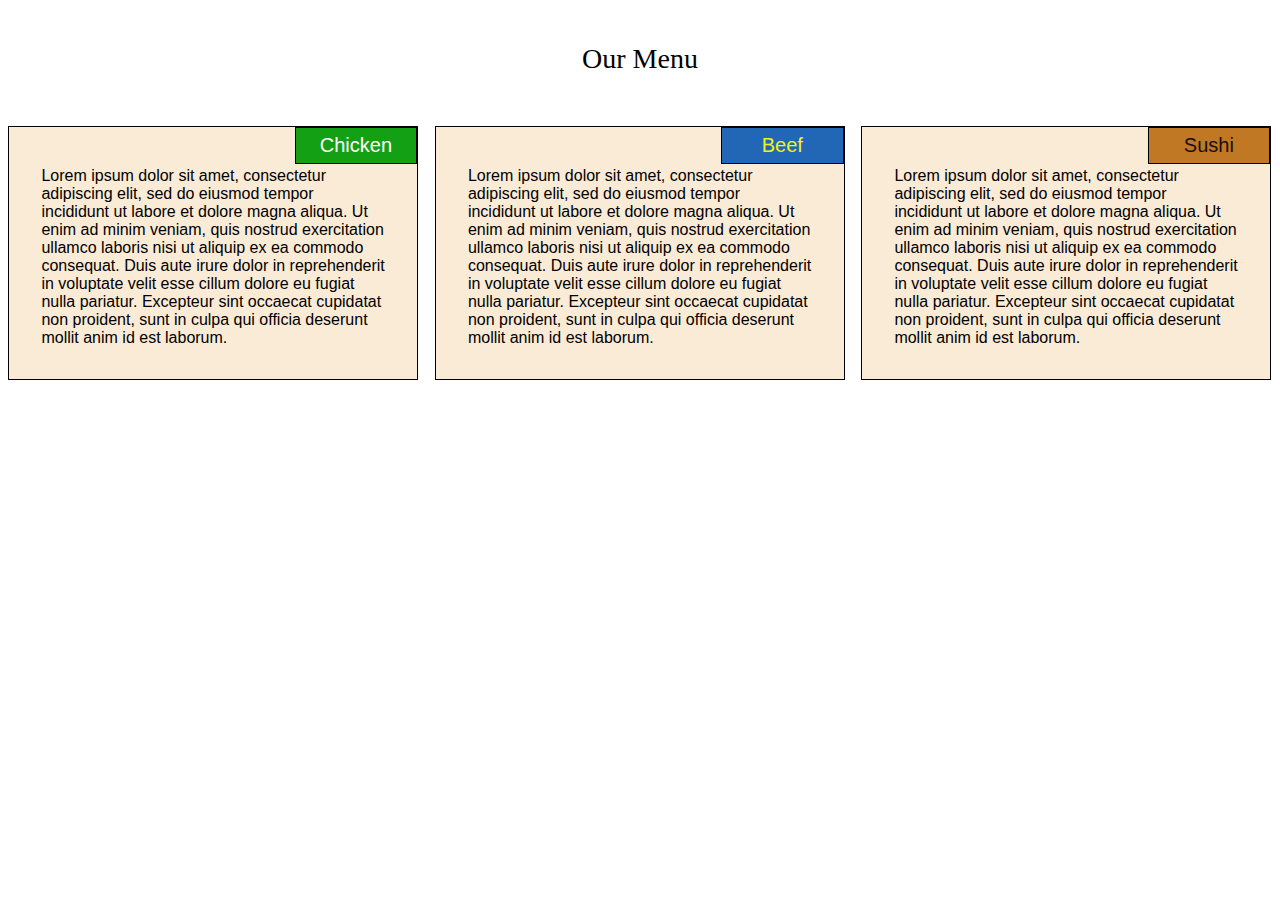
<file: mod2-solution/index.html>
<!DOCTYPE html>
<html lang="en">
  <head>
    <meta charset="UTF-8">
    <meta http-equiv="X-UA-Compatible" content="IE=edge">
    <meta name="viewport" content="width=device-width, initial-scale=1.0">
    <link rel="stylesheet" href="mod2.css">
  </head>
  <body>
    <header>Our Menu</header>
    <div class="row">
        <div class="col4 col6">
            <div class="name name1">Chicken</div>
            <div class="ex">
                Lorem ipsum dolor sit amet, consectetur adipiscing elit, sed do eiusmod tempor incididunt ut labore et dolore magna aliqua. Ut enim ad minim veniam, quis nostrud exercitation ullamco laboris nisi ut aliquip ex ea commodo consequat. Duis aute irure dolor in reprehenderit in voluptate velit esse cillum dolore eu fugiat nulla pariatur. Excepteur sint occaecat cupidatat non proident, sunt in culpa qui officia deserunt mollit anim id est laborum.
            </div>
        </div>
        <div class="col4 col6">
            <div class="name name2">Beef</div>
            <div class="ex">
                Lorem ipsum dolor sit amet, consectetur adipiscing elit, sed do eiusmod tempor incididunt ut labore et dolore magna aliqua. Ut enim ad minim veniam, quis nostrud exercitation ullamco laboris nisi ut aliquip ex ea commodo consequat. Duis aute irure dolor in reprehenderit in voluptate velit esse cillum dolore eu fugiat nulla pariatur. Excepteur sint occaecat cupidatat non proident, sunt in culpa qui officia deserunt mollit anim id est laborum.
            </div>
        </div>
        <div class="col4 col12">
            <div class="name name3">Sushi</div>
            <div class="ex">
                Lorem ipsum dolor sit amet, consectetur adipiscing elit, sed do eiusmod tempor incididunt ut labore et dolore magna aliqua. Ut enim ad minim veniam, quis nostrud exercitation ullamco laboris nisi ut aliquip ex ea commodo consequat. Duis aute irure dolor in reprehenderit in voluptate velit esse cillum dolore eu fugiat nulla pariatur. Excepteur sint occaecat cupidatat non proident, sunt in culpa qui officia deserunt mollit anim id est laborum.
            </div>
        </div>
    </div>
  </body>
</html>
</file>
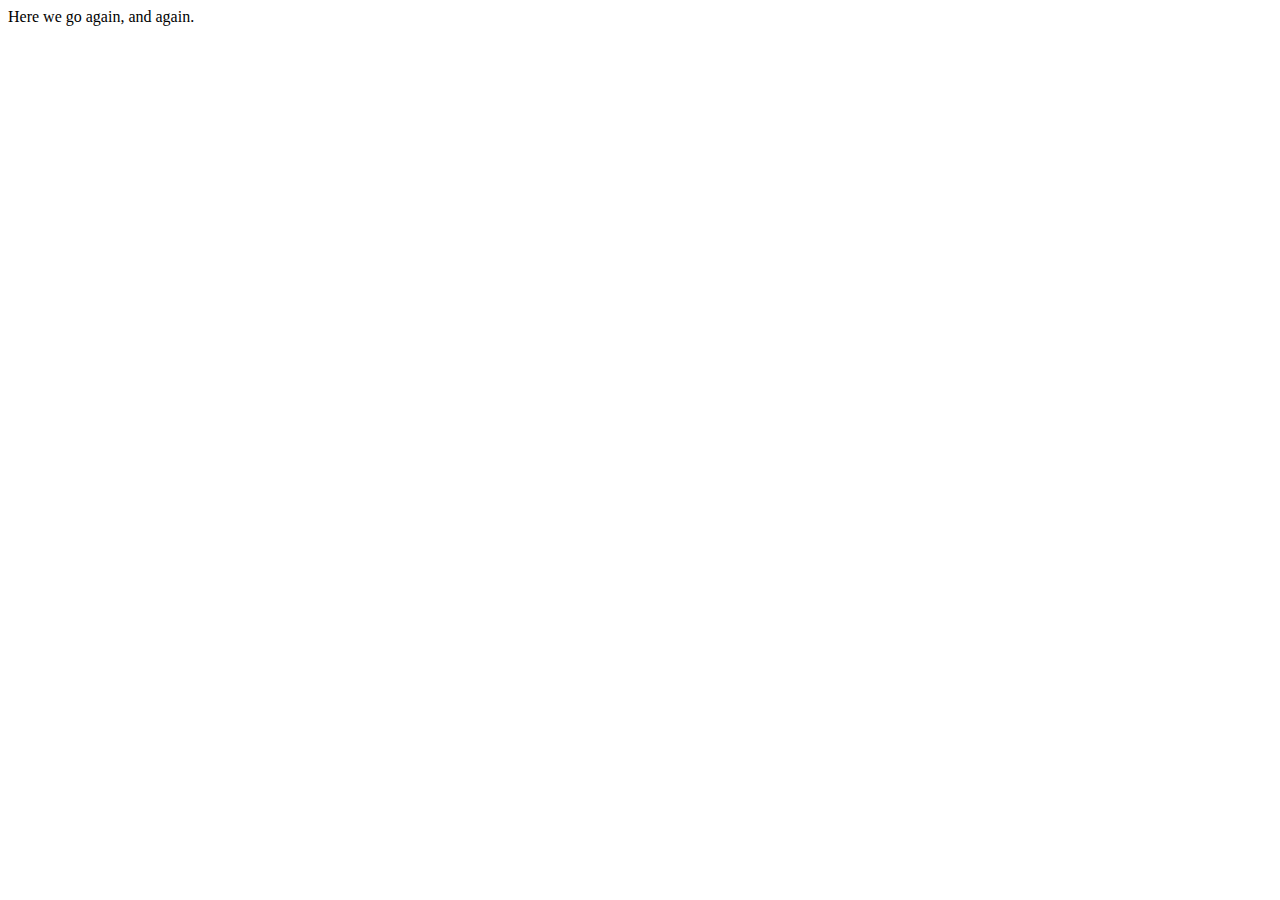
<file: site/index.html>
<!DOCTYPE html>
<html lang="en">
<head>
    <meta charset="UTF-8">
    <meta http-equiv="X-UA-Compatible" content="IE=edge">
    <meta name="viewport" content="width=device-width, initial-scale=1.0">
    <title>Document</title>
</head>
<body>
    Here we go again, and again.
</body>
</html>
</file>
<file: mod2-solution/mod2.css>
* {
    box-sizing: border-box;
    margin: 0;
    padding: 0;
    font-family: Verdana, Geneva, Tahoma, sans-serif;
}
header {
    font-size: 1.75em;
    font-family: Cambria, Cochin, Georgia, Times, 'Times New Roman', serif;
    border: 1px solid white;
    text-align: center;
    margin: 1.5em;
}

.row {
    width: 100%;
    
}

.col4 {
    border: 1px solid black;
    width: 32%;
    margin: 0.66%;
    padding: 1em;
    float: left;
    position:relative;
    background-color: antiquewhite;
}

.name {
    position:absolute;
    top: 0;
    right: 0;
    width: 30%;
    text-align: center;
    font-size: 1.25em;
    font-family: 'Franklin Gothic Medium', 'Arial Narrow', Arial, sans-serif;
    padding: 0.3em;
    border: 1px solid black;
}
.name1 {
    background-color: rgb(20, 160, 20);
    color: white;
}
.name2 {
    background-color: rgb(34, 103, 182);
    color: rgb(245, 241, 21);
}
.name3 {
    background-color: rgb(192, 120, 37);
    color: rgb(24, 14, 14);
}
.ex {
    padding: 1em;
    margin-top: 0.5em;
     
}


@media (min-width: 768px) and (max-width: 991px) {
    .col6 {
        width: 49%;
        margin: 0.5%;
        float: left;
    }    
    .col12 {
        width: 99%;
        float: left;
        margin: 0.5%;
    }

}

@media (max-width: 767px) {
    .col4 {
        width: 80%;
        margin: 5% 10%;
    }
}
</file>
